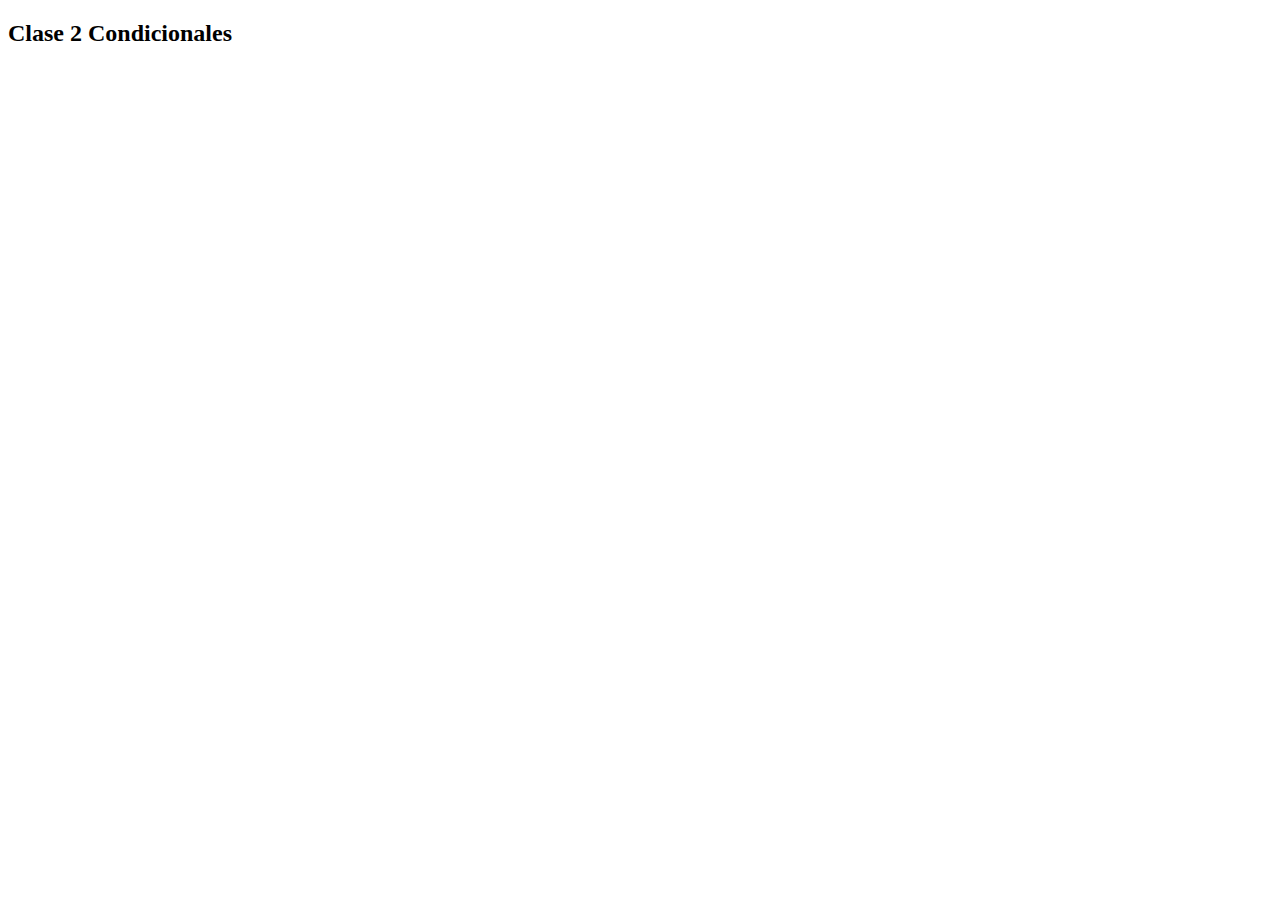
<file: clase2/index.html>
<!DOCTYPE html>
<html lang="en">

<head>
    <meta charset="UTF-8">
    <meta http-equiv="X-UA-Compatible" content="IE=edge">
    <meta name="viewport" content="width=device-width, initial-scale=1.0">
    <title>Clase 2</title>
</head>

<body>

    <h2>Clase 2 Condicionales</h2>


    <script src="./app.js"></script>
</body>

</html>
</file>
